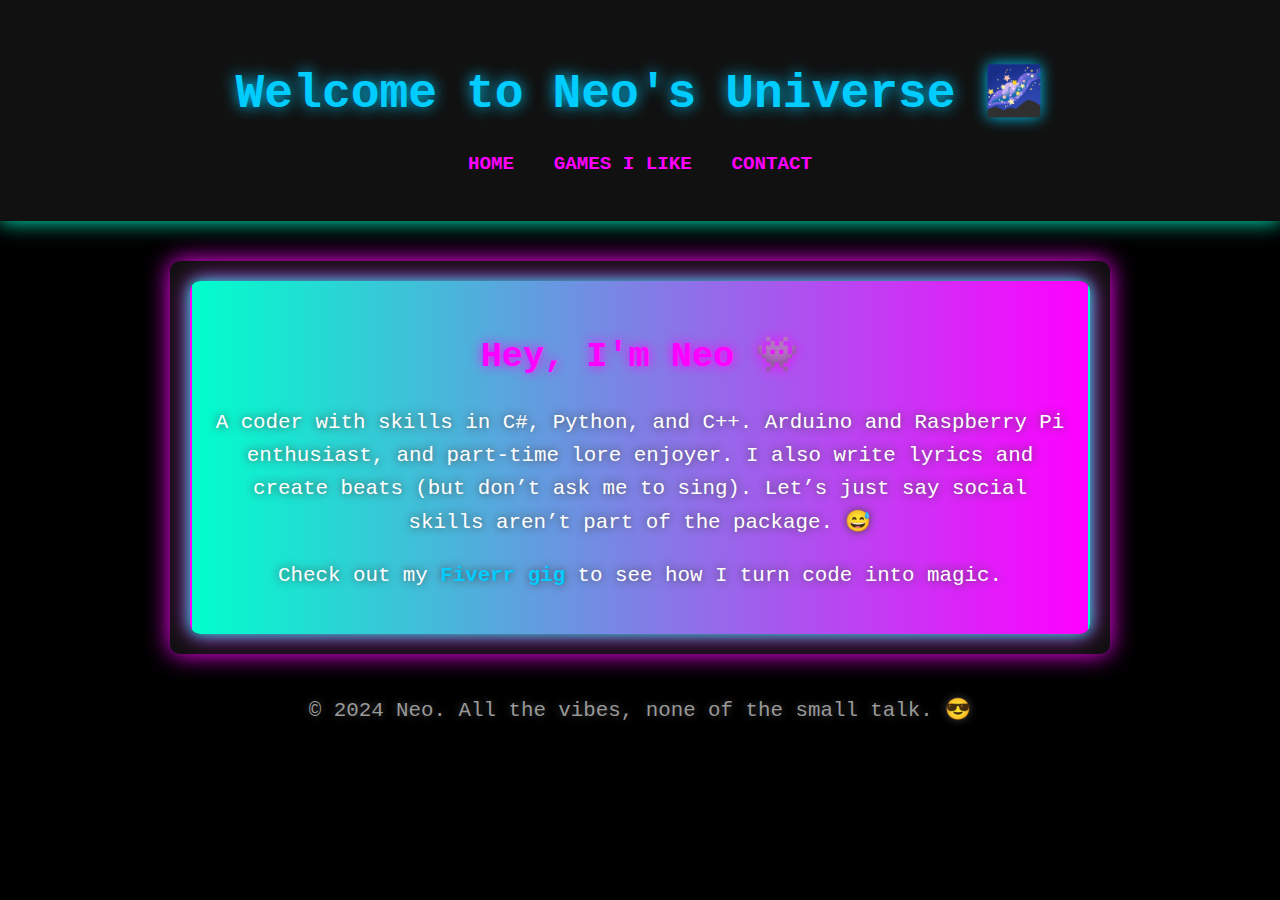
<file: index.html>
<!DOCTYPE html>
<html lang="en">
<head>
    <meta charset="UTF-8">
    <meta name="viewport" content="width=device-width, initial-scale=1.0">
    <meta name="description" content="Neo - C#, Python, C++ programmer with Arduino, Raspberry Pi, and a love for games. Coding, lyrics, and beats.">
    <title>Neo's Universe</title>
    <link rel="stylesheet" href="style.css">
</head>
<body>
    <header>
        <h1>Welcome to Neo's Universe 🌌</h1>
        <nav>
            <ul>
                <li><a href="index.html">Home</a></li>
                <li><a href="games.html">Games I Like</a></li>
                <li><a href="contact.html">Contact</a></li>
            </ul>
        </nav>
    </header>
    
    <main>
        <section class="intro">
            <h2>Hey, I'm Neo 👾</h2>
            <p>A coder with skills in C#, Python, and C++. Arduino and Raspberry Pi enthusiast, and part-time lore enjoyer. I also write lyrics and create beats (but don’t ask me to sing). Let’s just say social skills aren’t part of the package. 😅</p>
            <p>Check out my <a href="https://www.fiverr.com/lorax_code?public_mode=true" target="_blank">Fiverr gig</a> to see how I turn code into magic.</p>
        </section>
    </main>
    
    <footer>
        <p>© 2024 Neo. All the vibes, none of the small talk. 😎</p>
    </footer>
</body>
</html>
</file>
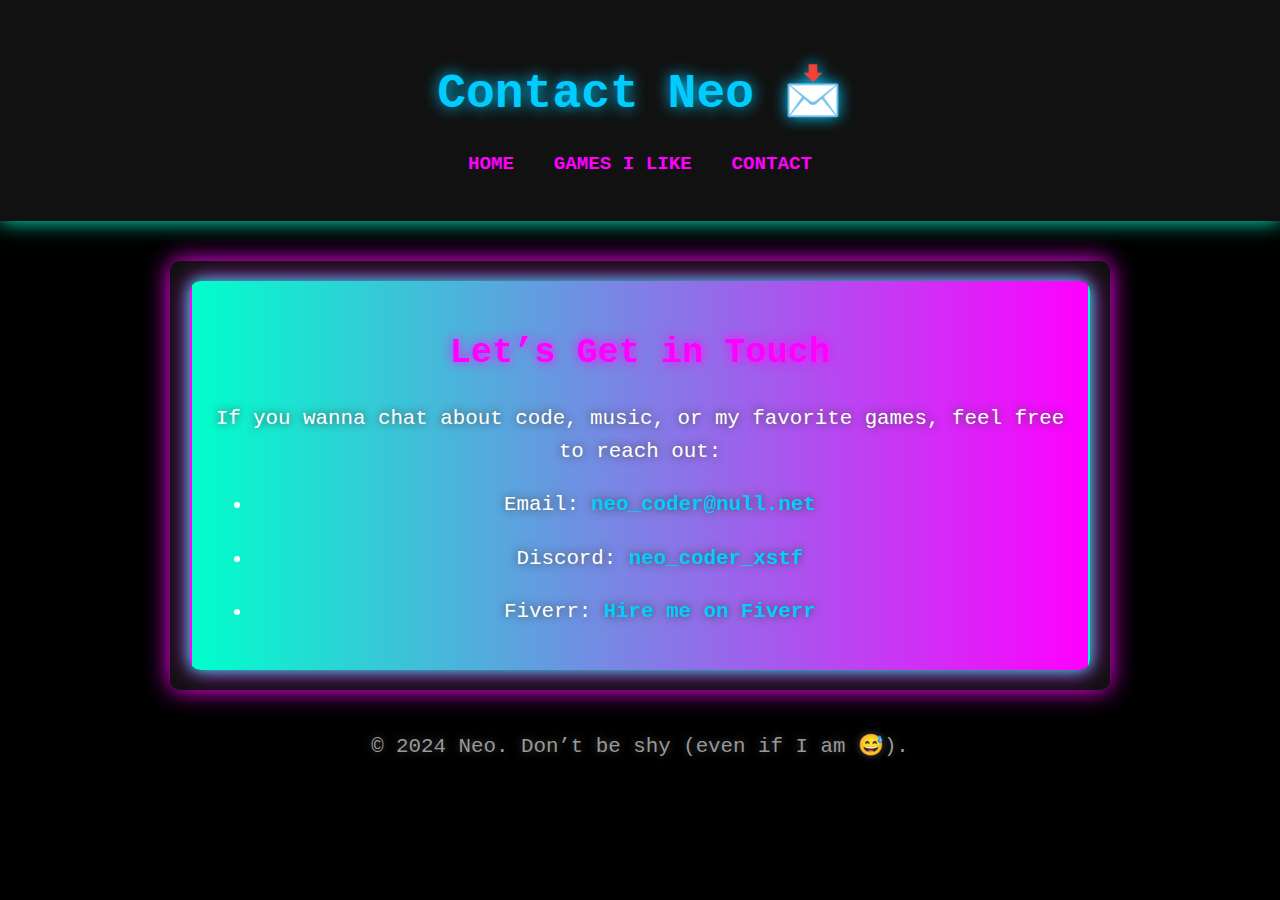
<file: contact.html>
<!DOCTYPE html>
<html lang="en">
<head>
    <meta charset="UTF-8">
    <meta name="viewport" content="width=device-width, initial-scale=1.0">
    <meta name="description" content="Contact Neo - Programmer and music enthusiast.">
    <title>Contact Neo</title>
    <link rel="stylesheet" href="style.css">
</head>
<body>
    <header>
        <h1>Contact Neo 📩</h1>
        <nav>
            <ul>
                <li><a href="index.html">Home</a></li>
                <li><a href="games.html">Games I Like</a></li>
                <li><a href="contact.html">Contact</a></li>
            </ul>
        </nav>
    </header>
    
    <main>
        <section class="contact-info">
            <h2>Let’s Get in Touch</h2>
            <p>If you wanna chat about code, music, or my favorite games, feel free to reach out:</p>
            <ul>
                <li>Email: <a href="mailto:neo_coder@null.net">neo_coder@null.net</a></li>
                <li>Discord: <a href="https://discord.com" target="_blank">neo_coder_xstf</a></li>
                <li>Fiverr: <a href="https://www.fiverr.com/www.fiverr.com/lorax_code?public_mode=true" target="_blank">Hire me on Fiverr</a></li>
            </ul>
        </section>
    </main>
    
    <footer>
        <p>© 2024 Neo. Don’t be shy (even if I am 😅).</p>
    </footer>
</body>
</html>
</file>
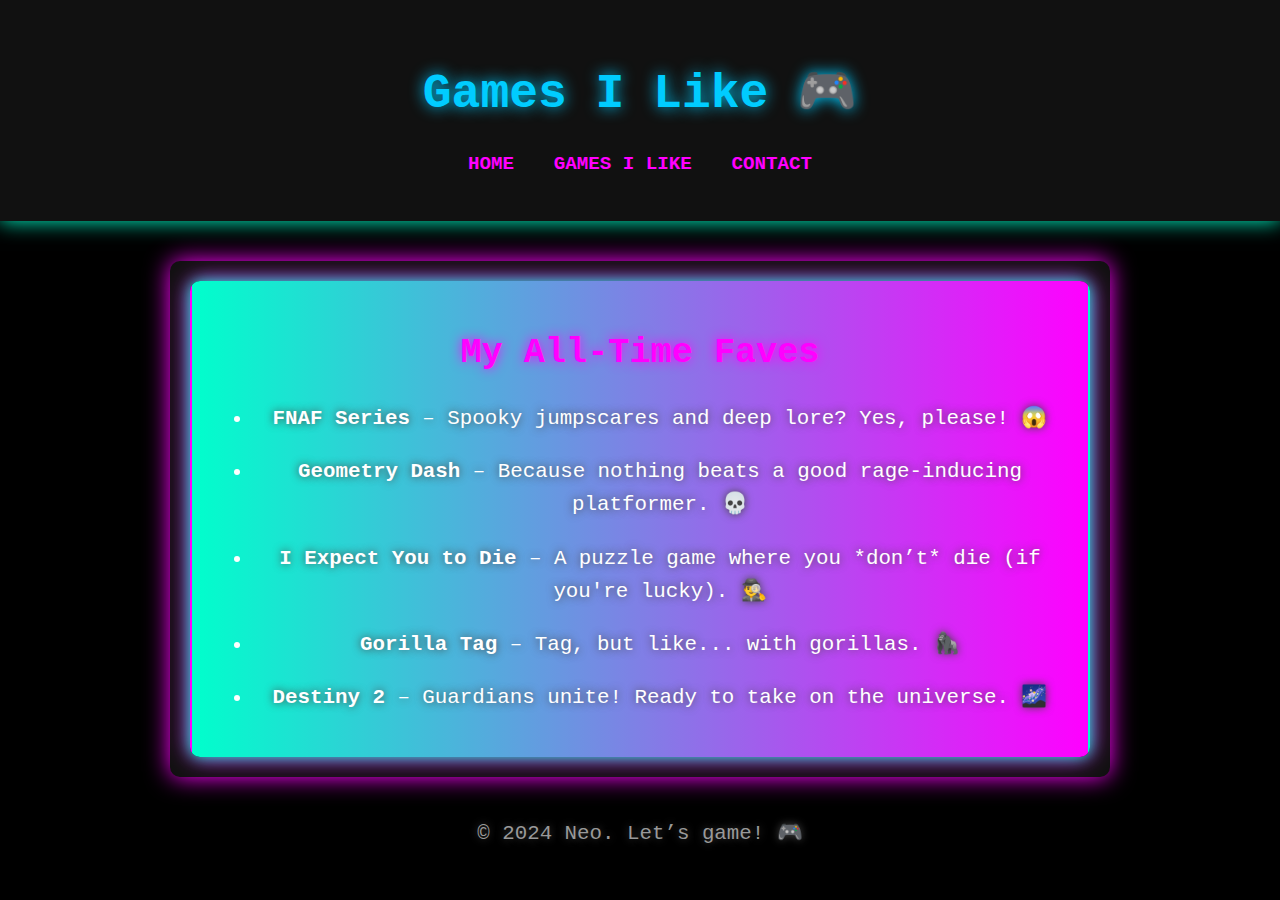
<file: games.html>
<!DOCTYPE html>
<html lang="en">
<head>
    <meta charset="UTF-8">
    <meta name="viewport" content="width=device-width, initial-scale=1.0">
    <meta name="description" content="Neo's favorite games - FNAF series, Geometry Dash, I Expect You to Die, Gorilla Tag, and Destiny 2.">
    <title>Neo's Favorite Games</title>
    <link rel="stylesheet" href="style.css">
</head>
<body>
    <header>
        <h1>Games I Like 🎮</h1>
        <nav>
            <ul>
                <li><a href="index.html">Home</a></li>
                <li><a href="games.html">Games I Like</a></li>
                <li><a href="contact.html">Contact</a></li>
            </ul>
        </nav>
    </header>
    
    <main>
        <section class="games-list">
            <h2>My All-Time Faves</h2>
            <ul>
                <li><strong>FNAF Series</strong> – Spooky jumpscares and deep lore? Yes, please! 😱</li>
                <li><strong>Geometry Dash</strong> – Because nothing beats a good rage-inducing platformer. 💀</li>
                <li><strong>I Expect You to Die</strong> – A puzzle game where you *don’t* die (if you're lucky). 🕵️‍♂️</li>
                <li><strong>Gorilla Tag</strong> – Tag, but like... with gorillas. 🦍</li>
                <li><strong>Destiny 2</strong> – Guardians unite! Ready to take on the universe. 🌌</li>
            </ul>
        </section>
    </main>
    
    <footer>
        <p>© 2024 Neo. Let’s game! 🎮</p>
    </footer>
</body>
</html>
</file>
<file: style.css>
/* General Styles */
body {
    font-family: 'Courier New', monospace;  /* Coder aesthetic with monospace font */
    background-color: #000000;  /* Pure black background */
    color: #eee;
    margin: 0;
    padding: 0;
    overflow-x: hidden;  /* Prevent horizontal scroll due to glow effects */
}

/* Header and Navigation */
header {
    background-color: #111;
    padding: 30px;
    text-align: center;
    box-shadow: 0px 0px 20px #00ffcc; /* Soft blue neon glow */
}

header h1 {
    font-size: 3rem;
    color: #00ccff;  /* Neon blue for the header */
    text-shadow: 0px 0px 15px #00ccff; /* Blue neon glow */
}

nav ul {
    list-style: none;
    padding: 0;
    margin-top: 20px;
}

nav ul li {
    display: inline-block;
    margin: 0 15px;
}

nav ul li a {
    color: #ff00ff;  /* Neon purple for links */
    text-decoration: none;
    font-weight: bold;
    text-transform: uppercase;
    font-size: 1.2rem;
    transition: color 0.3s ease, text-shadow 0.3s ease;
}

nav ul li a:hover {
    color: #00ccff;  /* Switch to neon blue on hover */
    text-shadow: 0px 0px 10px #00ccff;  /* Blue neon glow effect */
}

/* Main Content */
main {
    max-width: 900px;
    margin: 40px auto;
    padding: 20px;
    text-align: center;
    background-color: #111;  /* Dark background for content */
    border-radius: 10px;
    box-shadow: 0px 0px 25px #ff00ff;  /* Purple neon box shadow */
    color: #fff;
}

h2 {
    color: #ff00ff;  /* Bright purple for subheaders */
    text-shadow: 0px 0px 12px #ff00ff;  /* Purple neon glow */
    font-size: 2.2rem;
}

p, .contact-info ul li, .games-list ul li {
    font-size: 1.3rem;
    margin: 20px 0;
    line-height: 1.6;
    text-shadow: 0px 0px 8px #444;  /* Subtle dark glow for text */
}

/* Lists */
ul {
    margin-top: 20px;
}

ul li {
    margin-bottom: 15px;
}

/* Links */
a {
    color: #00ccff;
    text-decoration: none;
    font-weight: bold;
    transition: color 0.3s ease, text-shadow 0.3s ease;
}

a:hover {
    color: #ff00ff;
    text-shadow: 0px 0px 10px #ff00ff;  /* Neon purple glow on hover */
}

/* Footer */
footer {
    text-align: center;
    margin-top: 40px;
    font-size: 1rem;
    color: #999;
    text-shadow: 0px 0px 8px #444;
}

/* Neon Borders and Glows */
.intro, .contact-info, .games-list {
    border: 2px solid transparent;
    border-radius: 10px;
    padding: 20px;
    background-clip: padding-box;
    background: linear-gradient(to right, #00ffcc, #ff00ff); /* Neon gradient border */
    box-shadow: 0px 0px 15px #00ffcc, 0px 0px 25px #ff00ff; /* Neon glow */
}

/* Glowing Animations for Fun */
@keyframes neon-glow {
    0% {
        text-shadow: 0px 0px 8px #ff00ff, 0px 0px 20px #00ccff;
    }
    50% {
        text-shadow: 0px 0px 18px #ff00ff, 0px 0px 30px #00ccff;
    }
    100% {
        text-shadow: 0px 0px 8px #ff00ff, 0px 0px 20px #00ccff;
    }
}

h1, h2 {
    animation: neon-glow 2s infinite alternate;  /* Pulsating neon effect */
}
</file>
